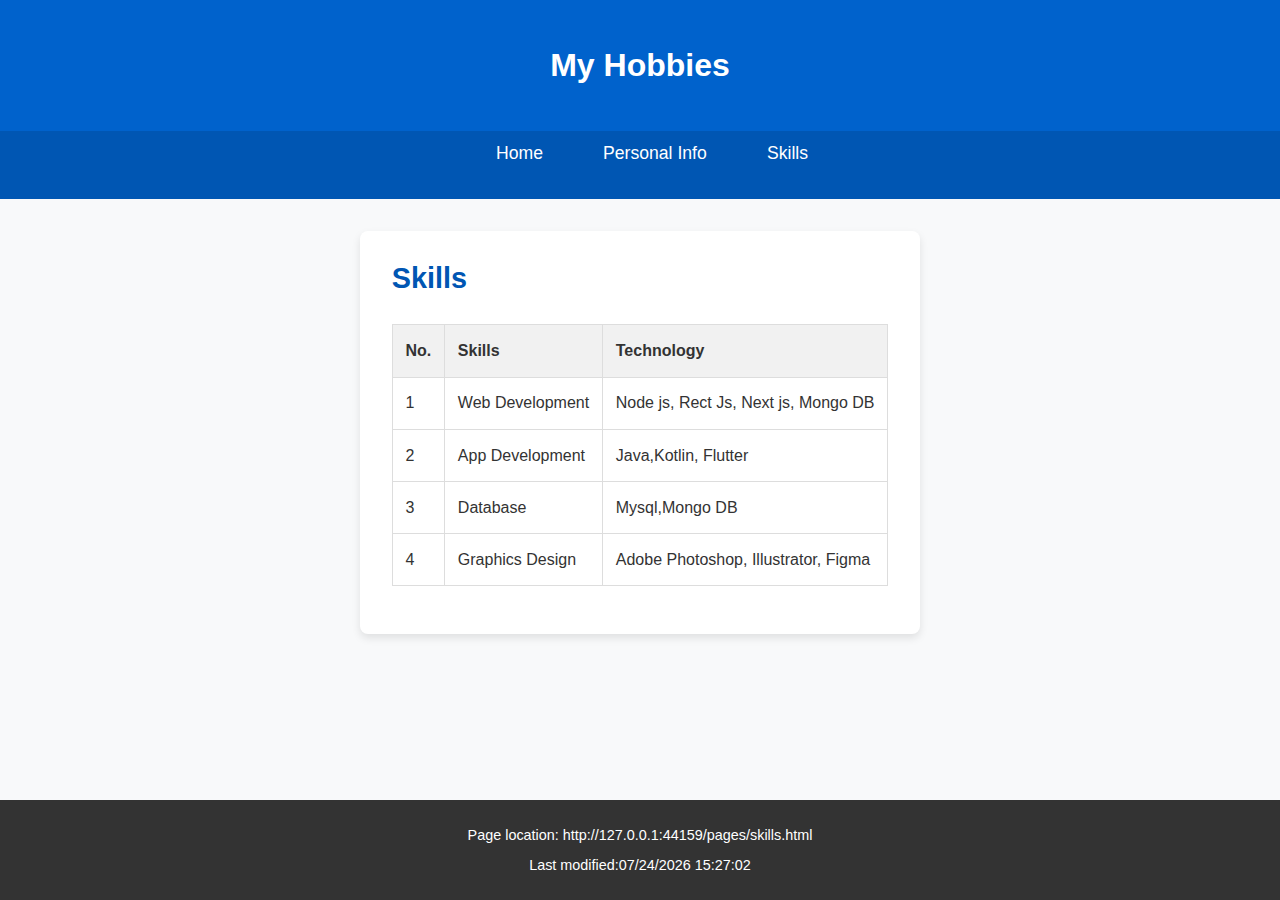
<file: pages/skills.html>
<!DOCTYPE html>
<html lang="en">
<head>
    <meta charset="UTF-8">
    <title>Hobbies</title>
    <link rel="stylesheet" href="/css/styles.css">
</head>
<body>

    <header>
        <h1>My Hobbies</h1>
    </header>

    <!-- Navigation Links -->
     <!-- Navigation Bar -->
     <nav>
        <ul>
            <li><a href="index.html">Home</a></li>
            <li><a href="personal-info.html">Personal Info</a></li>
            <li><a href="/pages/skills.html">Skills</a></li>
            
        </ul>
    </nav>

    <main>
        <section>
            <h2>Skills</h2>
            
            <table>
                <thead>
                  <tr>
                    <th>No.</th>
                    <th>Skills</th>
                    <th>Technology</th>
                  </tr>
                </thead>
                <tbody>
                  <tr>
                    <td>1</td>
                    <td>Web Development</td>
                    <td><a>Node js, Rect Js, Next js, Mongo DB</a></td>
                  </tr>
                  <tr>
                    <td>2</td>
                    <td>App Development</td>
                    <td><a >Java,Kotlin, Flutter</a></td>
                  </tr>
                  <tr>
                    <td>3</td>
                    <td>Database</td>
                    <td><a >Mysql,Mongo DB</a></td>
                  </tr>
                  <tr>
                    <td>4</td>
                    <td>Graphics Design</td>
                    <td><a>Adobe Photoshop, Illustrator, Figma</a></td>
                  </tr>
                </tbody>
              </table>
        </section>
    </main>
    <footer>
        <p id="location">Page location: <span id="page-location"></span></p>
        <p id="last-modified">Last modified: </p>
    </footer>

    <script>
        // Display the page location
        document.getElementById("page-location").innerText = window.location.href;
        // Display the last modified date
        document.getElementById("last-modified").innerText += document.lastModified;
    </script>

</body>
</html>
</file>
<file: css/styles.css>
/* General Reset */
* {
    margin: 0;
    padding: 0;
    box-sizing: border-box;
}

body {
    font-family: Arial, sans-serif;
    line-height: 1.6;
    color: #333;
    background-color: #f8f9fa;
    display: flex;
    flex-direction: column;
    min-height: 100vh;
}
.name{
    text-align: left ;
   
}
.second{
    background-color: #004085;
}
.second a:hover {
    background-color: #0062cc;
    border-radius: 5px;
}

/* Header */
header {
    background-color: #0062cc;
    color: #ffffff;
    text-align: center;
    padding: 1rem 0;
}

header h1 {
    font-size: 2em;
    margin: 0.5em 0;
    color: white;
}

/* Navigation Bar */
nav {
    background-color: #0056b3;
    padding: 0.5rem 0;
}
nav ul {
    display: flex;
    justify-content: right;
    list-style-type: none;
}

nav ul li {
    margin: 0 1rem;
}

nav ul li a {
    color: #ffffff;
    text-decoration: none;
    font-size: 1.1em;
    padding: 0.3em 0.8em;
    transition: background-color 0.3s;
    text-align: right;
}

nav ul li a:hover {
    background-color: #004085;
    border-radius: 5px;
}
.nav ul li:active {
    background-color: #004085;
    color: white;
  }

/* Main Content */
main {
    max-width: 800px;
    margin: 2rem auto;
    padding: 1rem 2rem;
    background-color: #ffffff;
    border-radius: 8px;
    box-shadow: 0 4px 8px rgba(0, 0, 0, 0.1);
}

h2 {
    color: #0056b3;
    margin-bottom: 0.8em;
    font-size: 1.8em;
}

p, ul, blockquote, table {
    margin-bottom: 1.5em;
}

ul {
    list-style-type: disc;
    padding-left: 1.5em;
}

blockquote {
    font-style: italic;
    color: #666;
    border-left: 4px solid #ddd;
    padding-left: 1em;
    margin: 1em 0;
}

/* Table Styling */
table {
    width: 100%;
    border-collapse: collapse;
}

table, th, td {
    border: 1px solid #ddd;
}

th, td {
    padding: 0.8em;
    text-align: left;
}

th {
    background-color: #f1f1f1;
}

/* Image Styling */
figure {
    margin: 1em 0;
    text-align: center;
}

figure img {
    width: 100%;
    max-width: 400px;
    height: auto;
    border-radius: 8px;
    box-shadow: 0 4px 6px rgba(0, 0, 0, 0.1);
}

figcaption {
    font-size: 0.9em;
    color: #555;
}

/* Footer */
footer {
    margin-top: auto;
    background-color: #333;
    color: #ffffff;
    text-align: center;
    padding: 1rem 0;
    font-size: 0.9em;
}

footer p {
    margin: 0.5em 0;
}

/* General Reset */
* {
    margin: 0;
    padding: 0;
    box-sizing: border-box;
}

body {
    font-family: Arial, sans-serif;
    line-height: 1.6;
    color: #333;
    background-color: #f8f9fa;
    display: flex;
    flex-direction: column;
    min-height: 100vh;
}

/* Header */
header {
    background-color: #0062cc;
    color: #ffffff;
    text-align: center;
    padding: 1.5rem 0;
}

header h1 {
    font-size: 2em;
}

/* Navigation Bar */
nav {
    background-color: #0056b3;
    padding: 0.5rem 0;
}

nav ul {
    display: flex;
    justify-content: center;
    list-style-type: none;
}

nav ul li {
    margin: 0 1rem;
}

nav ul li a {
    color: #ffffff;
    text-decoration: none;
    font-size: 1.1em;
    padding: 0.3em 0.8em;
    transition: background-color 0.3s;
}

nav ul li a:hover {
    background-color: #004085;
    border-radius: 5px;
}

/* Main Content */
main {
    max-width: 800px;
    margin: 2rem auto;
    padding: 1.5rem 2rem;
    background-color: #ffffff;
    border-radius: 8px;
    box-shadow: 0 4px 8px rgba(0, 0, 0, 0.1);
}

h2 {
    color: #0056b3;
    margin-bottom: 0.8em;
    font-size: 1.8em;
}

/* Image Styling */
figure {
    margin: 1em 0;
    text-align: center;
}

figure img {
    width: 100%;
    max-width: 400px;
    height: auto;
    border-radius: 8px;
    box-shadow: 0 4px 6px rgba(0, 0, 0, 0.1);
}

figcaption {
    font-size: 0.9em;
    color: #555;
}

/* Table Styling */
table {
    width: 100%;
    border-collapse: collapse;
    margin-top: 1rem;
}

th, td {
    padding: 0.8em;
    border: 1px solid #ddd;
    text-align: left;
}

th {
    background-color: #f1f1f1;
    font-weight: bold;
}

/* Footer */
footer {
    margin-top: auto;
    background-color: #333;
    color: #ffffff;
    text-align: center;
    padding: 1rem 0;
    font-size: 0.9em;
}

footer p {
    margin: 0.5em 0;
}


.about-me {
    font-family: Arial, sans-serif;
    max-width: 600px;
    margin: 20px auto;
    line-height: 1.6;
    color: #333;
   
  }
  .about-me a {
    color: #007bff;
    text-decoration: none;
  }
  .about-me a:hover {
    text-decoration: underline;
  }
  .italic{
    font-style: italic;
    }

.about-header{
    text-align: center;
}
</file>
